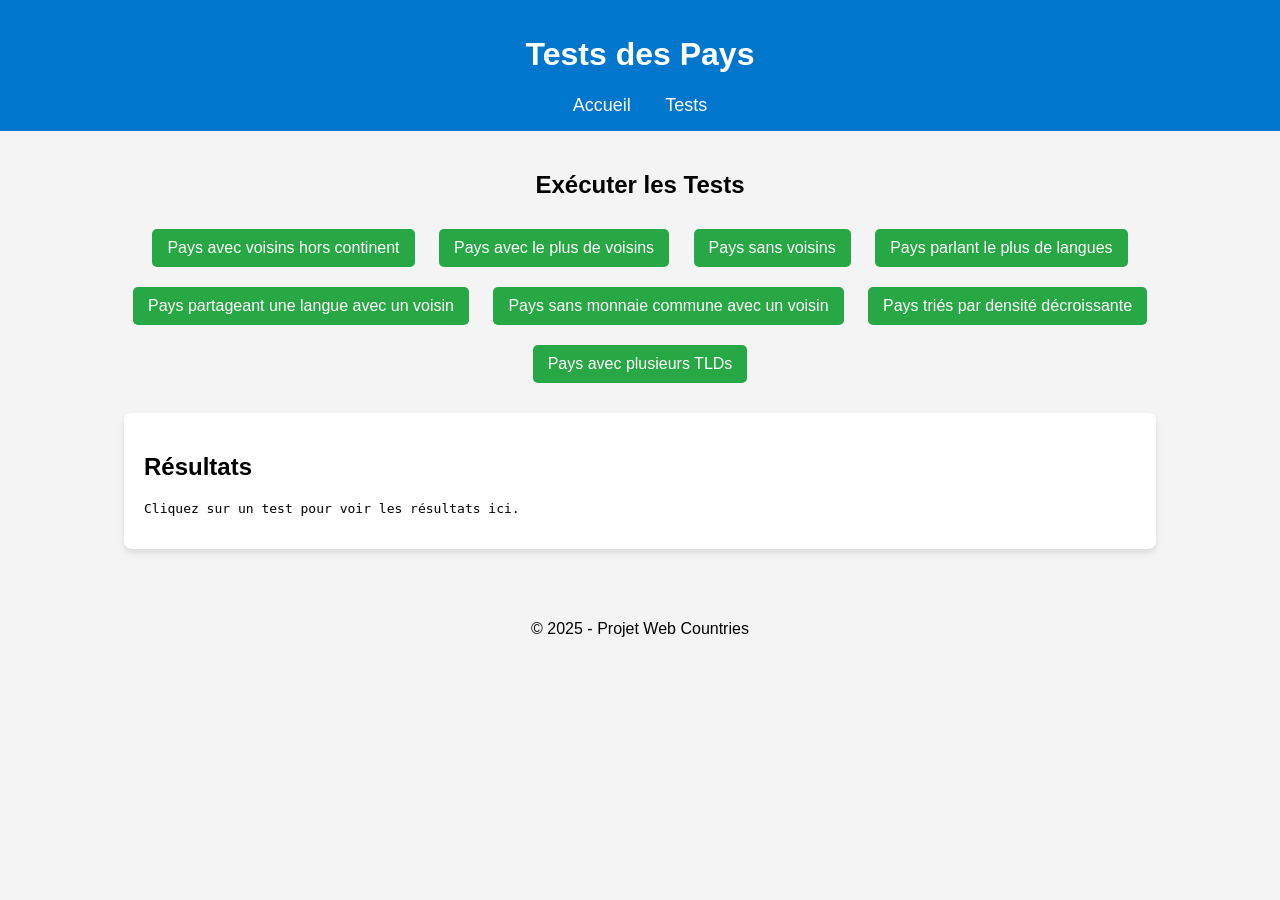
<file: html/test/test.html>
<!DOCTYPE html>
<html lang="fr">
<head>
    <meta charset="UTF-8">
    <meta name="viewport" content="width=device-width, initial-scale=1.0">
    <title>Tests - World Countries</title>
    <link rel="stylesheet" href="../style.css">
    <script src="https://code.jquery.com/jquery-3.6.0.min.js"></script>
    <script src="../data/countries.js" defer></script>
    <script src="../data/class_country.js" defer></script>
    <script src="../data/class_currency.js" defer></script>
    <script src="../data/class_language.js" defer></script>
    <script src="test.js" defer></script> 
</head>
<body>
    <header>
        <h1>Tests des Pays</h1>
        <nav>
            <a href="index.html">Accueil</a>
            <a href="test.html">Tests</a>
        </nav>
    </header>
    
    <main>
        <section id="test-buttons">
            <h2>Exécuter les Tests</h2>
            <button onclick="runTest(outsideTheContinent)">Pays avec voisins hors continent</button>
            <button onclick="runTest(moreNeighbors)">Pays avec le plus de voisins</button>
            <button onclick="runTest(neighborless)">Pays sans voisins</button>
            <button onclick="runTest(moreLanguages)">Pays parlant le plus de langues</button>
            <button onclick="runTest(withCommonLanguage)">Pays partageant une langue avec un voisin</button>
            <button onclick="runTest(withoutCommonCurrency)">Pays sans monnaie commune avec un voisin</button>
            <button onclick="runTest(sortingDecreasingDensity)">Pays triés par densité décroissante</button>
            <button onclick="runTest(moreTopLevelDomains)">Pays avec plusieurs TLDs</button>
        </section>

        <section id="test-results">
            <h2>Résultats</h2>
            <pre id="results">Cliquez sur un test pour voir les résultats ici.</pre>
        </section>
    </main>

    <footer>
        <p>&copy; 2025 - Projet Web Countries</p>
    </footer>

    <script>
        function runTest(testFunction) {
            const result = testFunction();
            displayResults(result);
            console.table(result);
        }

        function displayResults(result) {
            const resultsContainer = document.getElementById("results");
            
            if (Array.isArray(result)) {
                resultsContainer.textContent = result.length > 0
                    ? result.map(country => country._nom || country.name).join("\n")
                    : "Aucun résultat trouvé.";
            } else if (typeof result === "object" && result !== null) {
                resultsContainer.textContent = JSON.stringify(result, null, 2);
            } else {
                resultsContainer.textContent = String(result);
            }
        }
    </script>
</body>
</html>
</file>
<file: html/style.css>
body {
    font-family: Arial, sans-serif;
    margin: 0;
    padding: 0;
    background-color: #f4f4f4;
    text-align: center;
}

header {
    background-color: #0077cc;
    color: white;
    padding: 15px;
}

nav a {
    color: white;
    text-decoration: none;
    margin: 0 15px;
    font-size: 18px;
}

main {
    padding: 20px;
}

#search {
    width: 80%;
    max-width: 400px;
    padding: 10px;
    margin-bottom: 20px;
    font-size: 16px;
    border-radius: 8px;
    border: 1px solid #ccc;
}

#countries-container {
    display: grid;
    grid-template-columns: repeat(auto-fit, minmax(250px, 1fr));
    gap: 20px;
    padding: 20px;
}

.country-card {
    background: white;
    border-radius: 10px;
    padding: 15px;
    box-shadow: 2px 2px 10px rgba(0, 0, 0, 0.1);
    text-align: center;
    transition: transform 0.2s;
}

.country-card:hover {
    transform: scale(1.05);
}

.country-card img {
    width: 100px;
    height: auto;
    border-radius: 5px;
}

footer {
    margin-top: 20px;
    padding: 15px;
    color: black;
}

button {
    background: #28a745;
    color: white;
    border: none;
    padding: 10px 15px;
    margin: 10px;
    cursor: pointer;
    border-radius: 5px;
    font-size: 16px;
}

button:hover {
    background: #218838;
}

#test-buttons {
    margin-top: 20px;
}

#test-results {
    background: white;
    padding: 20px;
    margin-top: 20px;
    border-radius: 8px;
    box-shadow: 0px 4px 6px rgba(0, 0, 0, 0.1);
    text-align: left;
    max-width: 80%;
    margin-left: auto;
    margin-right: auto;
    overflow: auto;
}


table {
    width: 60%;
    margin: 20px auto;
    border-collapse: collapse;
    background: white;
    box-shadow: 0px 0px 10px rgba(0, 0, 0, 0.1);
}

th, td {
    border: 1px solid #ddd;
    padding: 10px;
    text-align: center;
}

th {
    background-color: #0077cc;
    color: white;
}

img {
    width: 50px;
    height: auto;
}

/* V3 */


/* Popup */
.popup {
    display: none;
    position: fixed;
    top: 50%;
    left: 50%;
    transform: translate(-50%, -50%);
    background: white;
    padding: 20px;
    border: 1px solid #ccc;
     border-radius: 10px;
    box-shadow: 0 4px 10px rgba(0, 0, 0, 0.2);
    z-index: 1000;
}

.popup-content {
    position: relative;
    text-align: left;
}

.close-btn, .close-flag-btn  {
    display: flex;
    font-size: 30px;
    cursor: pointer;
    flex-direction: row-reverse;
}

.popup-content p {
    font-size: 16px;
    margin: 8px 0;
}

.popup-content strong {
    color: #333;
}


/* Popup de drapeau */
#flag-popup {
    display: none;
    position: fixed;
    top: 50%;
    left: 50%;
    transform: translate(-50%, -50%);
    background: white;
    padding: 20px;
    border: 1px solid #ccc;
    box-shadow: 0 0 10px rgba(0, 0, 0, 0.1);
    z-index: 1000;
}

#popup-flag-img {
    max-width: 90%;
    max-height: 80vh;
    display: block;
    margin: auto;
    width: 300px;
}

.country-flag{
    cursor: pointer;
}

/* V4 */

/* Recherche et filtres */
.search-bar {
    background: #ffffff;
    padding: 15px;
    border-radius: 10px;
    box-shadow: 0px 2px 10px rgba(0, 0, 0, 0.1);
    width: 60%;
    margin: 20px auto;
    text-align: center;
}

.search-top {
    display: flex;
    align-items: center;
    background: #f4f4f4;
    border-radius: 8px;
    padding: 10px;
    transition: all 0.3s ease-in-out;
}

.search-top:hover {
    background: #eaeaea;
}

.search-input {
    border: none;
    background: transparent;
    outline: none;
    flex-grow: 1;
    font-size: 16px;
    padding: 5px;
}

.search-top svg {
    margin-left: 10px;
    cursor: pointer;
}

.search-options {
    display: flex;
    justify-content: space-between;
    margin-top: 10px;
    gap: 15px;
}

.search-select {
    flex-grow: 1;
    padding: 10px;
    border: 1px solid #ddd;
    border-radius: 5px;
    background: white;
    cursor: pointer;
    transition: all 0.3s ease-in-out;
    font-size: 14px;
}

.search-select:hover {
    background: #f8f8f8;
}

.search-select:focus {
    border-color: #0077cc;
    outline: none;
}
</file>
